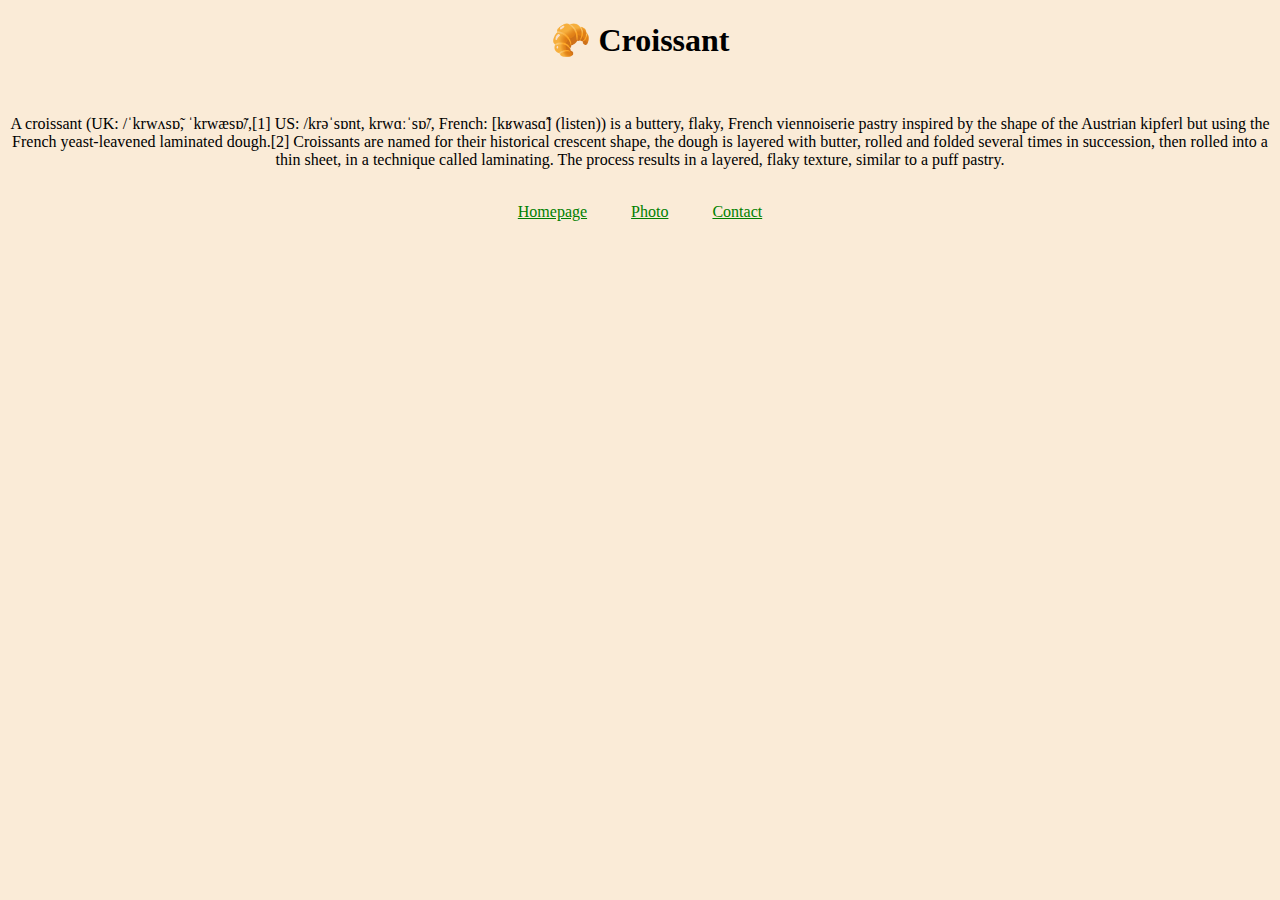
<file: index.html>
<!DOCTYPE html>
<html lang="en">
  <head>
    <meta charset="UTF-8" />
    <meta http-equiv="X-UA-Compatible" content="IE=edge" />
    <meta name="viewport" content="width=device-width, initial-scale=1.0" />
    <title>Croissant</title>
    <!-- CSS only -->
    <link
      href="https://cdn.jsdelivr.net/npm/bootstrap@5.2.2/dist/css/bootstrap.min.css"
      rel="stylesheet"
      integrity="sha384-Zenh87qX5JnK2Jl0vWa8Ck2rdkQ2Bzep5IDxbcnCeuOxjzrPF/et3URy9Bv1WTRi"
      crossorigin="anonymous"
    />
    <link rel="stylesheet" href="src/app.css" />
  </head>
  <body>
    <h1 class="pt-5">🥐 Croissant</h1>
    <br />
    <p>
      A croissant (UK: /ˈkrwʌsɒ̃, ˈkrwæsɒ̃/,[1] US: /krəˈsɒnt, krwɑːˈsɒ̃/, French:
      [kʁwasɑ̃] (listen)) is a buttery, flaky, French viennoiserie pastry
      inspired by the shape of the Austrian kipferl but using the French
      yeast-leavened laminated dough.[2] Croissants are named for their
      historical crescent shape, the dough is layered with butter, rolled and
      folded several times in succession, then rolled into a thin sheet, in a
      technique called laminating. The process results in a layered, flaky
      texture, similar to a puff pastry.
    </p>
    <br />
    <footer>
      <a href="/">Homepage</a>
      <a href="/photo-page.html">Photo</a>
      <a href="/contact-page.html">Contact</a>
    </footer>
  </body>
</html>
</file>
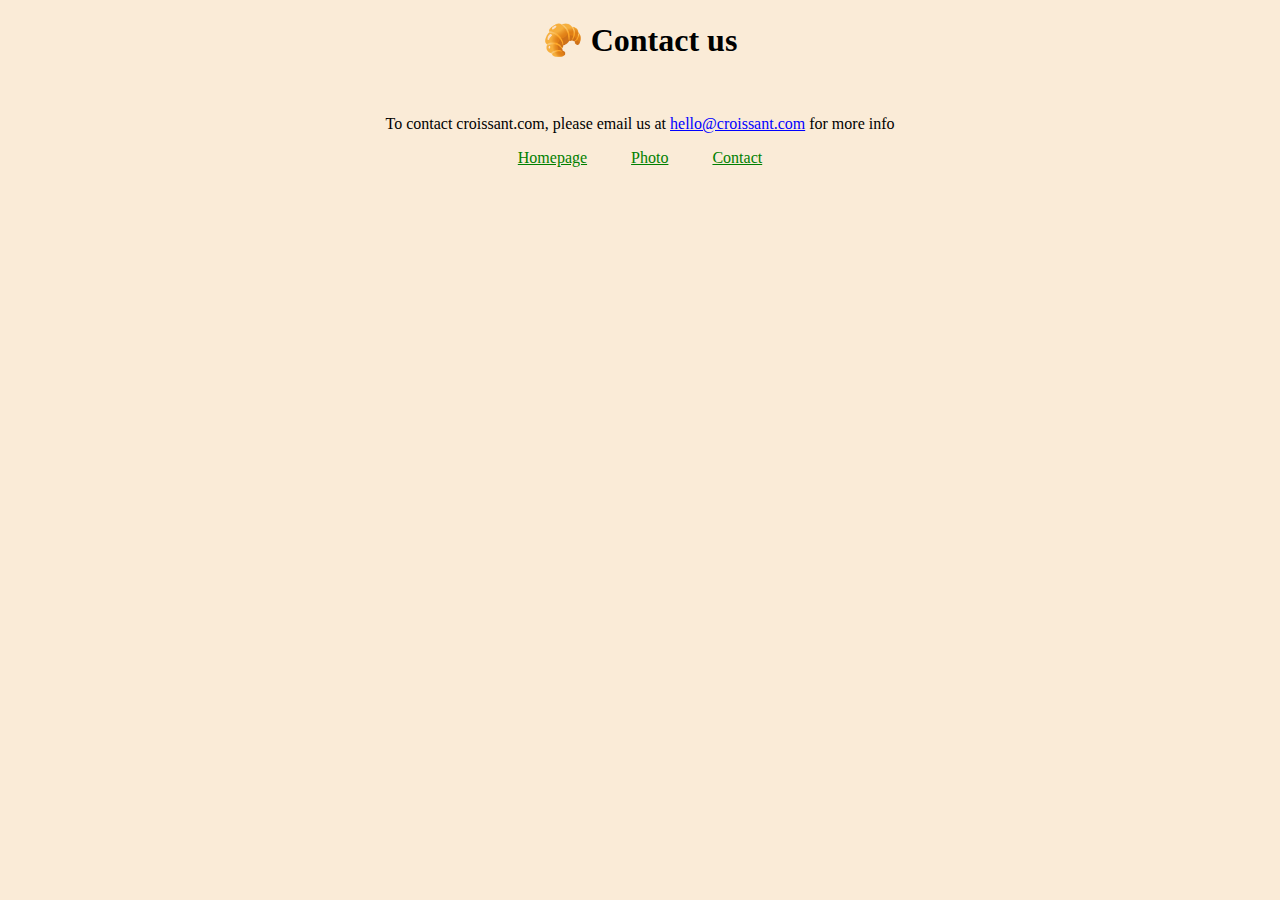
<file: contact-page.html>
<!DOCTYPE html>
<html lang="en">
  <head>
    <meta charset="UTF-8" />
    <meta name="description content="Contact Croissant to try" />
    <meta http-equiv="X-UA-Compatible" content="IE=edge" />
    <meta name="viewport" content="width=device-width, initial-scale=1.0" />
    <title>Contact us-Croissant.com</title>
    <!-- CSS only -->
    <link
      href="https://cdn.jsdelivr.net/npm/bootstrap@5.2.2/dist/css/bootstrap.min.css"
      rel="stylesheet"
      integrity="sha384-Zenh87qX5JnK2Jl0vWa8Ck2rdkQ2Bzep5IDxbcnCeuOxjzrPF/et3URy9Bv1WTRi"
      crossorigin="anonymous"
    />
    <link rel="stylesheet" href="src/app.css" />
  </head>
  <body>
    <h1 class="pt-5">🥐 Contact us</h1>
    <br />
    <p>
      To contact croissant.com, please email us at
      <a
        href="mailto:hello@croissant.com"
        title="Contact us by email"
        class="contact-email"
        >hello@croissant.com</a
      >
      for more info
    </p>
    <footer>
      <a href="../" title="Home">Homepage</a>
      <a href="/photo-page.html" title="Croissant photo">Photo</a>
      <a href="/contact-page.html" title="Contact Croissant.com">Contact</a>
    </footer>
  </body>
</html>
</file>
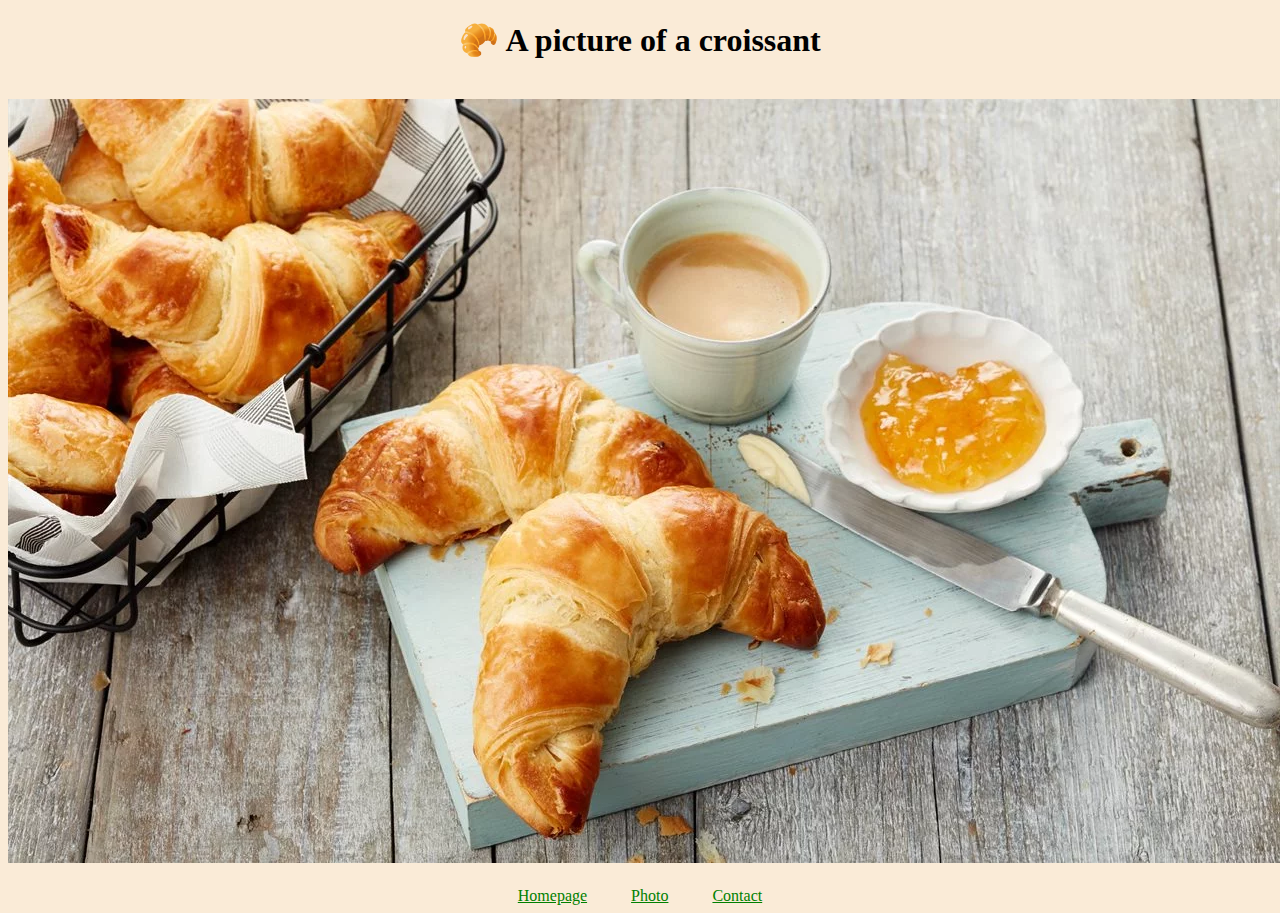
<file: photo-page.html>
<!DOCTYPE html>
<html lang="en">
  <head>
    <meta charset="UTF-8" />
    <meta name="description content="Enjoy our amazing Croissant" />
    <meta http-equiv="X-UA-Compatible" content="IE=edge" />
    <meta name="viewport" content="width=device-width, initial-scale=1.0" />
    <title>An example of the perfect Croissant - Croissant.com</title>
    <!-- CSS only -->
    <link
      href="https://cdn.jsdelivr.net/npm/bootstrap@5.2.2/dist/css/bootstrap.min.css"
      rel="stylesheet"
      integrity="sha384-Zenh87qX5JnK2Jl0vWa8Ck2rdkQ2Bzep5IDxbcnCeuOxjzrPF/et3URy9Bv1WTRi"
      crossorigin="anonymous"
    />
    <link rel="stylesheet" href="src/app.css" />
  </head>
  <body>
    <h1 class="mt-5">🥐 A picture of a croissant</h1>
    <br />
    <img
      src="/src/img/croissants.webp"
      alt="Home made Croissant"
      class="img-fluid rounded shadow"
    />
    <br />
    <footer class="mb-5">
      <a href="../">Homepage</a>
      <a href="/photo-page.html">Photo</a>
      <a href="/contact-page.html">Contact</a>
    </footer>
  </body>
</html>
</file>
<file: src/app.css>
:root {
  --primary-color: antiquewhite;
  --text-align: center;
  --font-family: "Handlee", cursive;
  --text-color: green;
}

body {
  background: var(--primary-color);
  text-align: var(--text-align);
}

h1 {
  font-family: var(--font-family);
}

img {
  margin-bottom: 20px;
}

a {
  color: var(--text-color);
}

.contact-email {
  color: blue;
}

footer a {
  margin: 20px;
}
</file>
